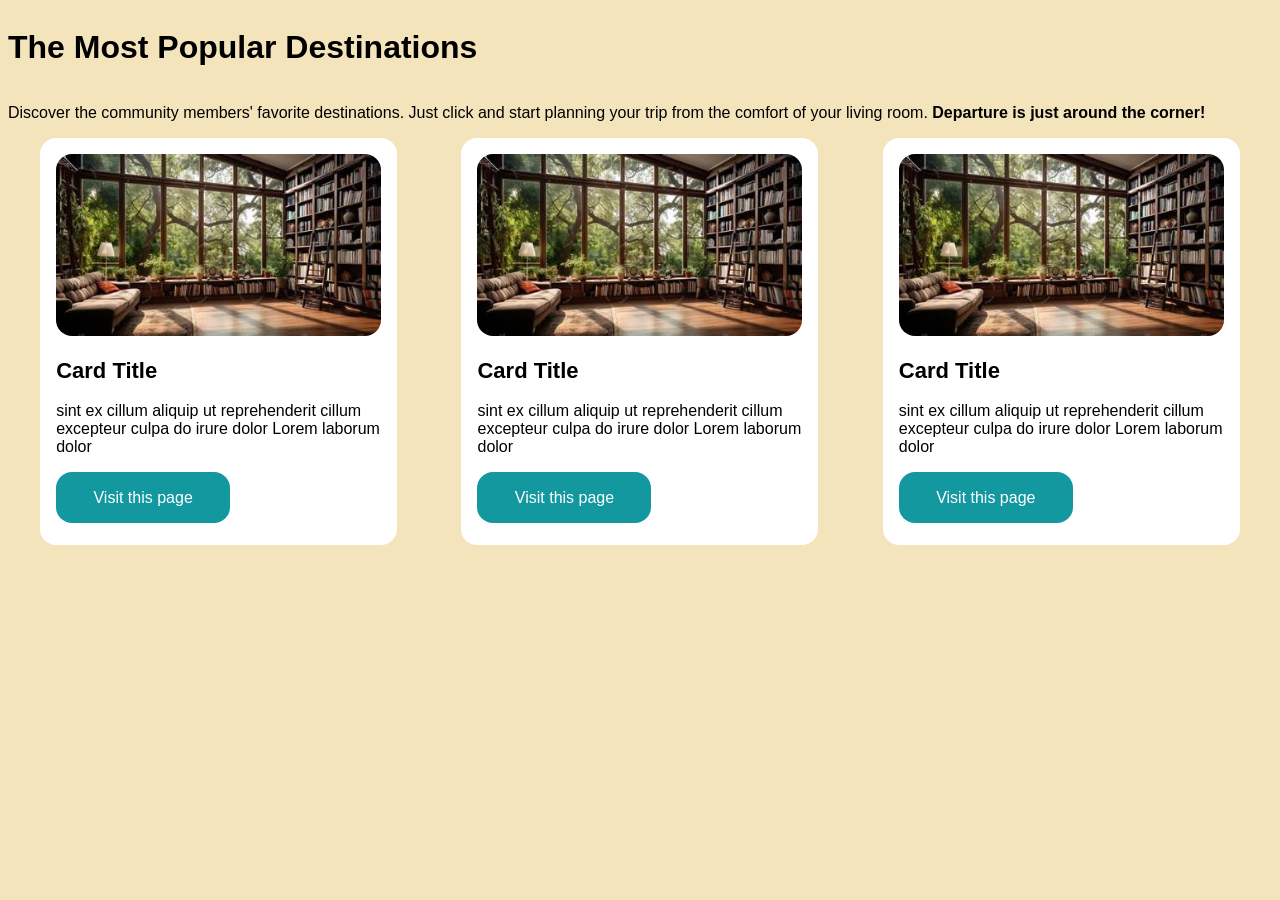
<file: Exercice 1/Index.html>
<!DOCTYPE html>
<html lang="en">
<head>
    <meta charset="UTF-8">
    <meta name="viewport" content="width=device-width, initial-scale=1.0">
    <title>Document</title>
    <link rel="stylesheet" href="Style.css">
</head>

<body>

    <h1> The Most Popular Destinations </h1>

    <p> Discover the community members' favorite destinations. Just click and start planning your trip from the 
        comfort of your living room. <b>Departure is just around the corner!</b>
    </p>


    <div class="placement">

        <div class="card">
            <img class="image"
                src="Assets/Librairy.jpeg"
                alt="image de librairy de mauvaise qualite">

            <h2> Card Title </h2>

            <p class="card-text"> sint ex cillum aliquip ut reprehenderit cillum excepteur culpa do irure dolor Lorem laborum dolor </p>

                <button> Visit this page </button>

        </div>

        <div class="card">
            <img class="image"
                src="Assets/Librairy.jpeg"
                alt="image de librairy de mauvaise qualite">

            <h2> Card Title </h2>

            <p class="card-text"> sint ex cillum aliquip ut reprehenderit cillum excepteur culpa do irure dolor Lorem laborum dolor </p>

            <button> Visit this page </button>

        </div>

        <div class="card">
            <img class="image"
                src="Assets/Librairy.jpeg"
                alt="image de librairy de mauvaise qualite">

            <h2> Card Title </h2>

            <p class="card-text"> sint ex cillum aliquip ut reprehenderit cillum excepteur culpa do irure dolor Lorem laborum dolor </p>

            <button> Visit this page </button>
        </div>
        
    </div>


</div>
    
</body>
</html>
</file>
<file: Exercice 1/Style.css>
Body{
    background-color: #F4E4BC;
    display: flex;
    flex-direction: column;
    

}

h1{
    font-family: 'inter', sans-serif;
    font-style: bold;
    font-size: 32px;
    color: #000000;
    gap: 0px;

}

p{
    font-family: 'inter', sans-serif;
    font-style: regular;
    font-size: 16px;
    color: #000000;
    gap: 32px;

   
}



.placement{
    display: flex;
    flex-direction: row;
    justify-content: space-around;

}

.card{
    background-color: #FFFFFF;
    width: 325px;
    height: 375px;
    border-radius: 16px;
    padding: 16px;
    
    
}

.card img{
    width: 100%;
    border-radius: 16px;

}

h2{
    font-family: 'inter', sans-serif;
    font-style:bold;
    font-size: 22px;
    color: #000000;
}

.card-text{
    font-family: 'inter', sans-serif;
    font-style: regular;
    font-size: 16px;
    color: #000000;


}

.card button{
    border: none;
    background-color: #1398A0;
    width: 174px;
    height: 51px;
    border-radius: 16px;
    gap: 10px;

    color:#FFFFFF;
    font-family: 'inter', sans-serif;
    font-style: regular;
    font-size: 16px;

}
</file>
